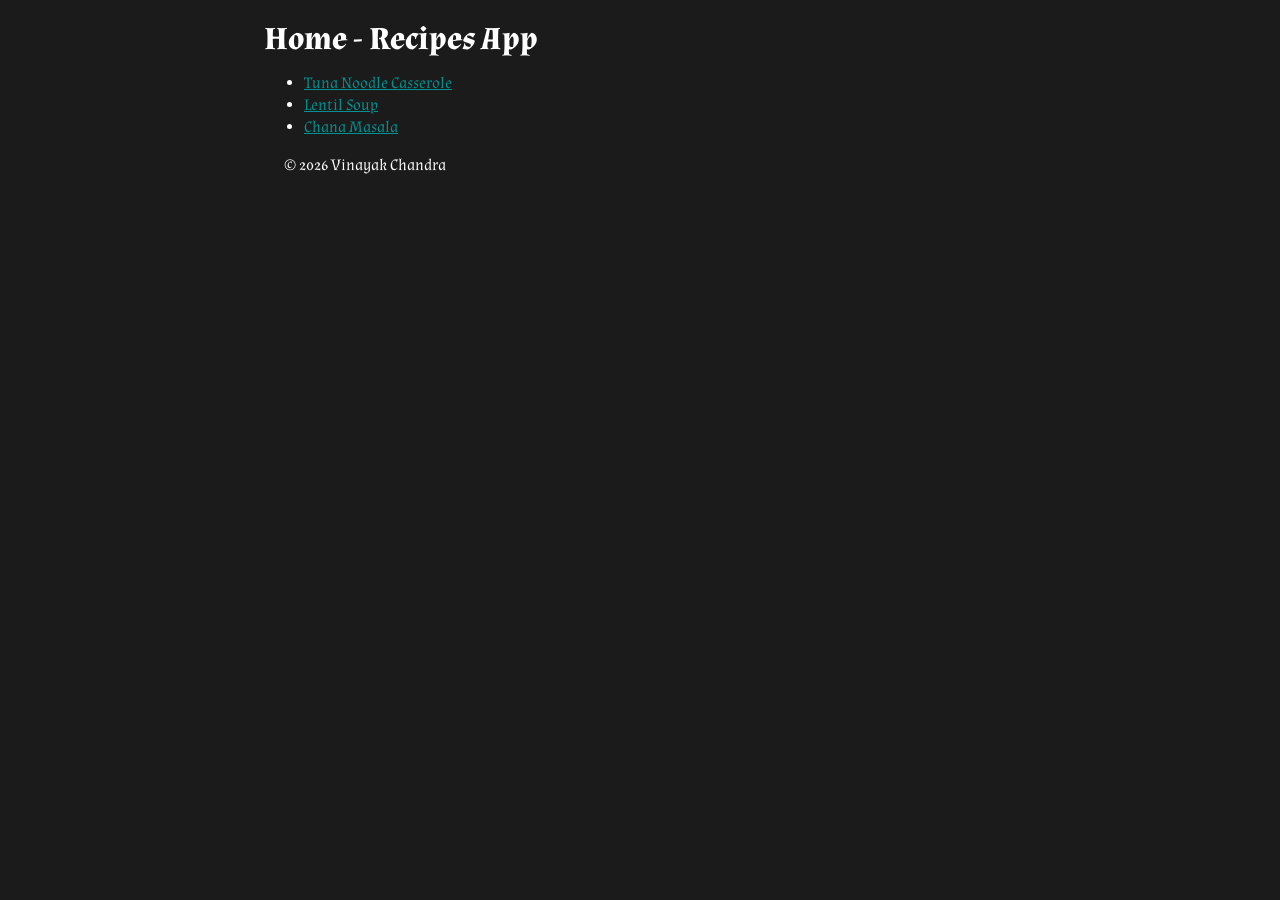
<file: index.html>
<!doctype html>
<html lang="en">
  <head>
    <meta charset="UTF-8" />
    <meta name="viewport" content="width=device-width, initial-scale=1.0" />
    <link rel="stylesheet" href="style.css" />
    <title>Recipes</title>
  </head>
  <body>
    <div class="container">
      <header>
        <h1>Home - Recipes App</h1>
      </header>

      <main>
        <ul>
          <li>
            <a href="recipes/1-tuna-noodle-casserole.html"
              >Tuna Noodle Casserole</a
            >
          </li>
          <li><a href="recipes/2-lentil-soup.html">Lentil Soup</a></li>
          <li><a href="recipes/3-chana-masala.html">Chana Masala</a></li>
        </ul>
      </main>

      <footer>
        <p>&copy; 2026 Vinayak Chandra</p>
      </footer>
    </div>
  </body>
</html>
</file>
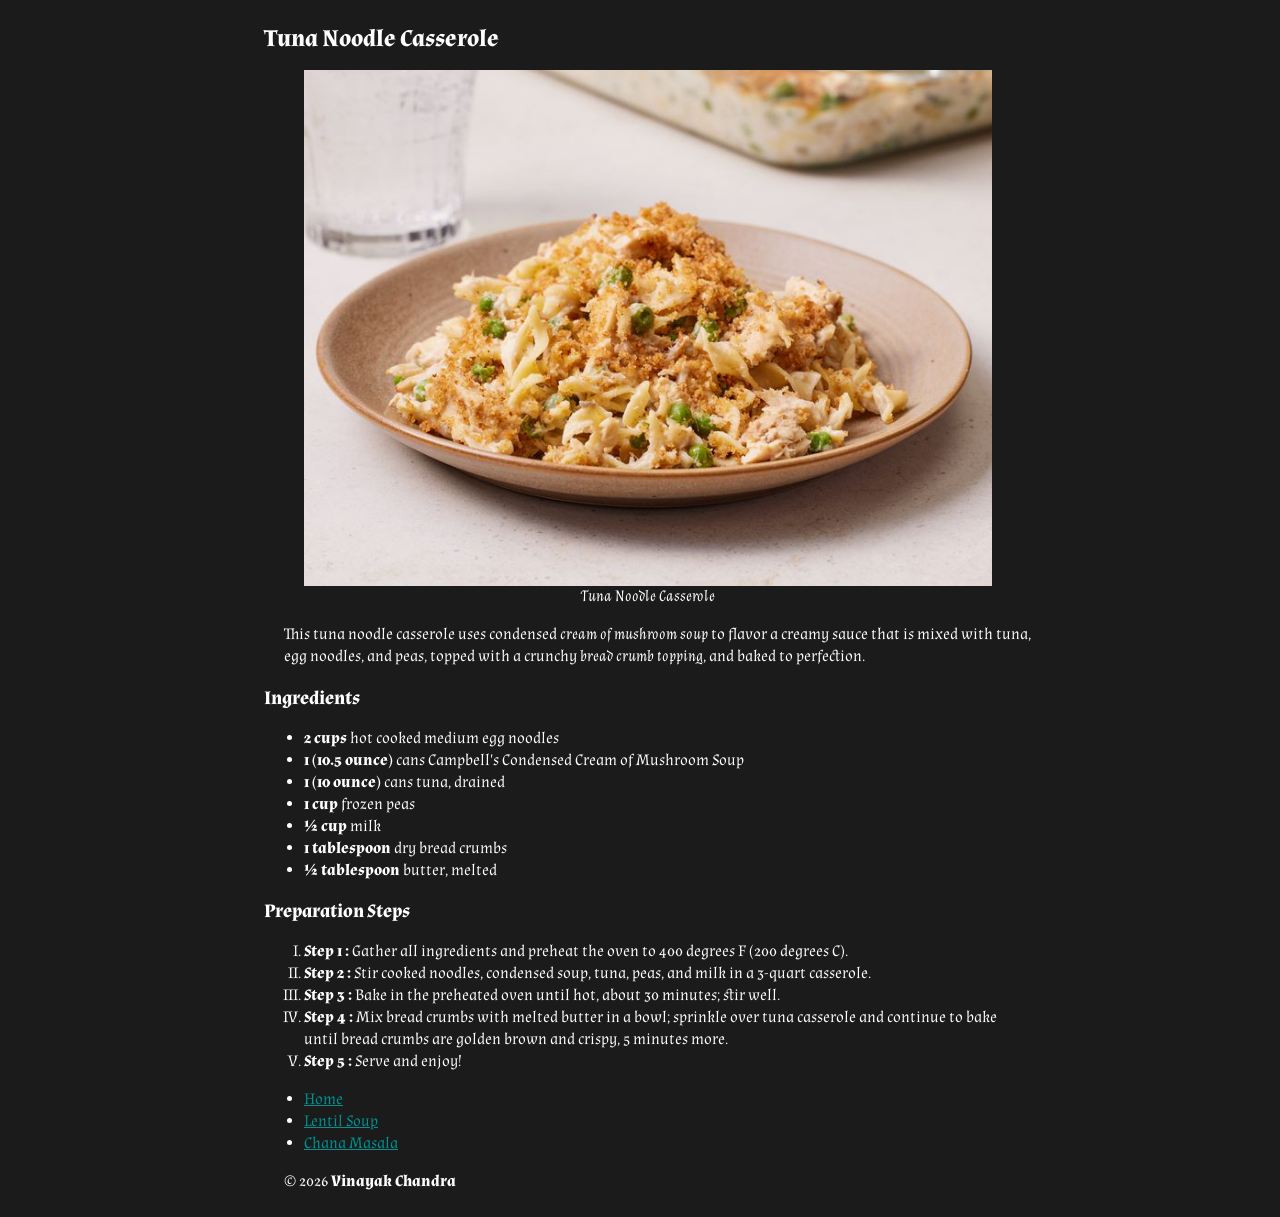
<file: recipes/1-tuna-noodle-casserole.html>
<!doctype html>
<html lang="en">
  <head>
    <meta charset="UTF-8" />
    <meta name="viewport" content="width=device-width, initial-scale=1.0" />
    <link rel="stylesheet" href="../style.css" />
    <title>Tuna Noodle Casserole - Recipes App</title>
  </head>
  <body>
    <div class="container">
      <header>
        <h2><strong>Tuna Noodle Casserole</strong></h2>
      </header>
      <main>
        <figure>
          <img
            src="../assets/images/1-tuna-noodle-casserole.jpg"
            alt="An Image Of The Dish TUNA NOODLE CASSEROLE"
          />
          <figcaption><em>Tuna Noodle Casserole</em></figcaption>
        </figure>

        <p>
          This tuna noodle casserole uses condensed
          <em>cream of mushroom soup</em> to flavor a creamy sauce that is mixed
          with tuna, egg noodles, and peas, topped with a crunchy
          <em>bread crumb topping</em>, and baked to perfection.
        </p>

        <h3><strong>Ingredients</strong></h3>
        <ul>
          <li><strong>2 cups</strong> hot cooked medium egg noodles</li>
          <li>
            <strong>1 (10.5 ounce)</strong> cans Campbell's Condensed Cream of
            Mushroom Soup
          </li>
          <li><strong>1 (10 ounce)</strong> cans tuna, drained</li>
          <li><strong>1 cup</strong> frozen peas</li>
          <li><strong>½ cup</strong> milk</li>
          <li><strong>1 tablespoon</strong> dry bread crumbs</li>
          <li><strong>½ tablespoon</strong> butter, melted</li>
        </ul>

        <h3><strong>Preparation Steps</strong></h3>
        <ol>
          <li>
            <strong>Step 1 :</strong> Gather all ingredients and preheat the
            oven to 400 degrees F (200 degrees C).
          </li>
          <li>
            <strong>Step 2 :</strong> Stir cooked noodles, condensed soup, tuna,
            peas, and milk in a 3-quart casserole.
          </li>
          <li>
            <strong>Step 3 :</strong> Bake in the preheated oven until hot,
            about 30 minutes; stir well.
          </li>
          <li>
            <strong>Step 4 :</strong> Mix bread crumbs with melted butter in a
            bowl; sprinkle over tuna casserole and continue to bake until bread
            crumbs are golden brown and crispy, 5 minutes more.
          </li>
          <li><strong>Step 5 :</strong> Serve and enjoy!</li>
        </ol>
      </main>

      <footer>
        <ul>
          <li>
            <a href="../index.html">Home</a>
          </li>
          <li><a href="./2-lentil-soup.html">Lentil Soup</a></li>
          <li><a href="./3-chana-masala.html">Chana Masala</a></li>
        </ul>
        <p>&copy; 2026 <strong>Vinayak Chandra</strong></p>
      </footer>
    </div>
  </body>
</html>
</file>
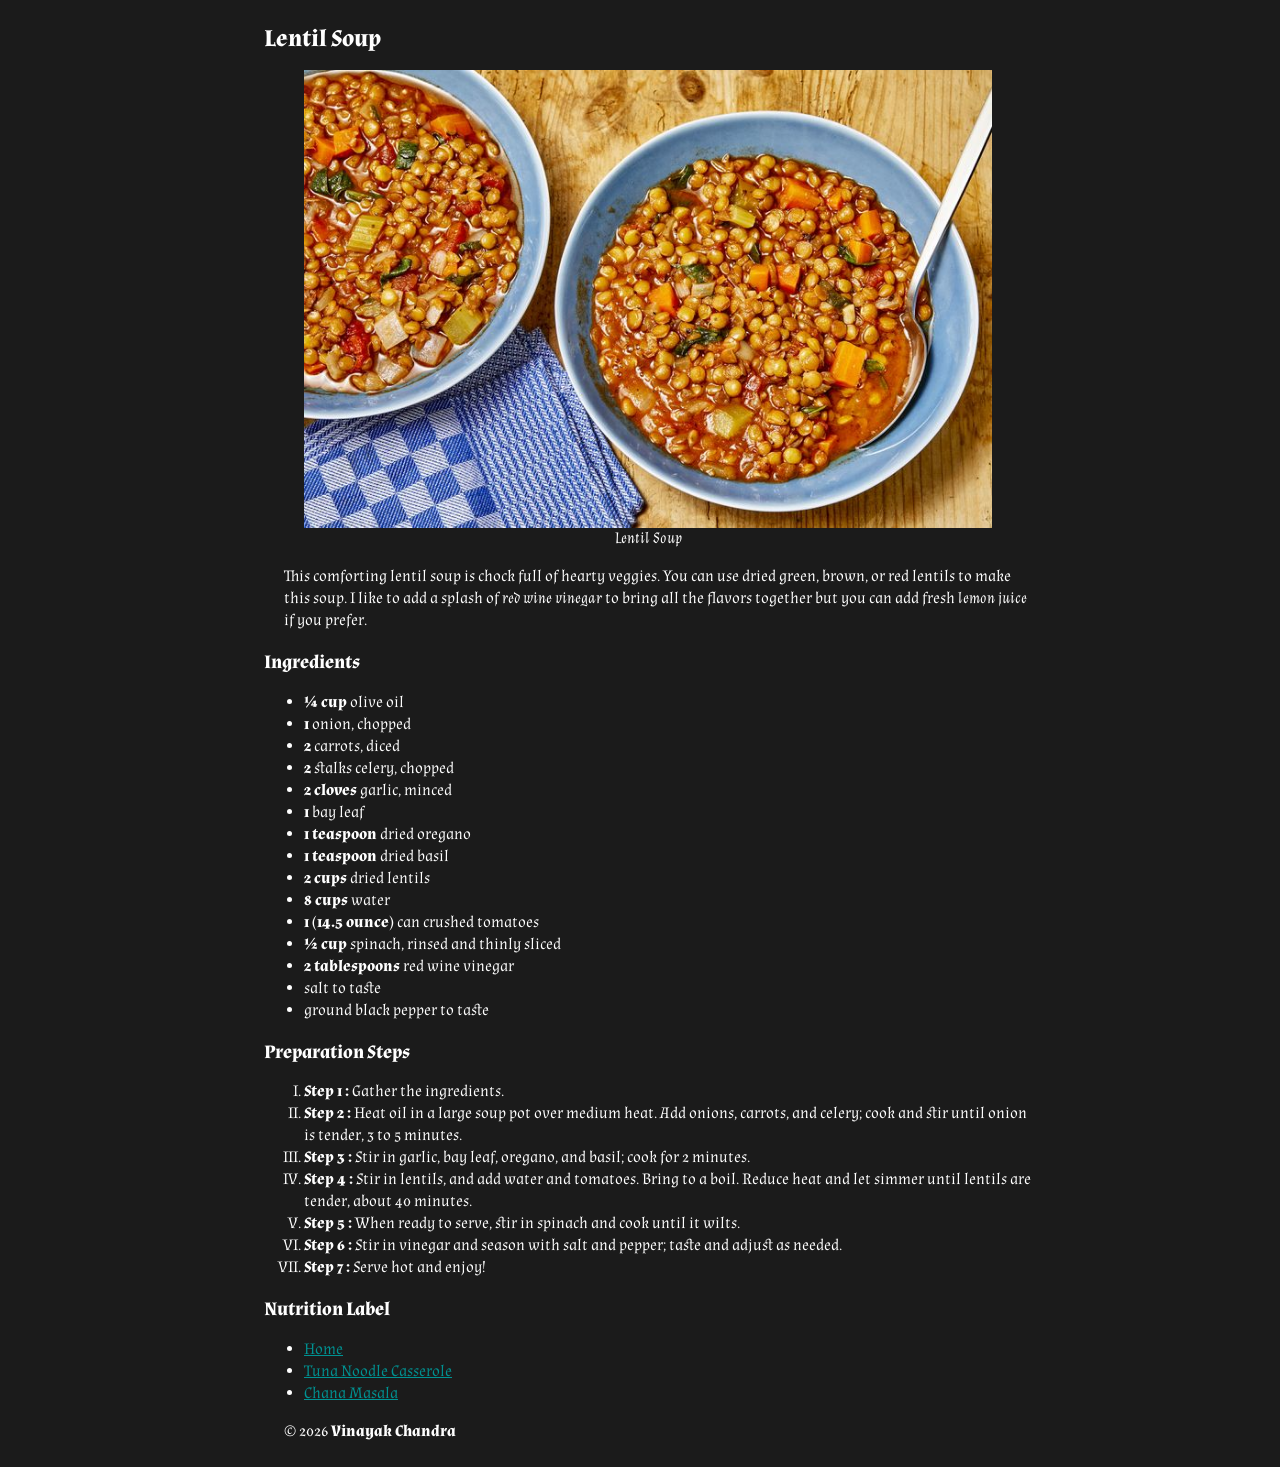
<file: recipes/2-lentil-soup.html>
<!doctype html>
<html lang="en">
  <head>
    <meta charset="UTF-8" />
    <meta name="viewport" content="width=device-width, initial-scale=1.0" />
    <link rel="stylesheet" href="../style.css" />
    <title>Lentil Soup - Recipes App</title>
  </head>
  <body>
    <div class="container">
      <header>
        <h2><strong>Lentil Soup</strong></h2>
      </header>
      <main>
        <figure>
          <img
            src="../assets/images/2-lentil-soup.jpg"
            alt="An Image Of The Dish LENTIL SOUP"
          />
          <figcaption><em>Lentil Soup</em></figcaption>
        </figure>

        <p>
          This comforting lentil soup is chock full of hearty veggies. You can
          use dried green, brown, or red lentils to make this soup. I like to
          add a splash of <em>red wine vinegar</em> to bring all the flavors
          together but you can add fresh <em>lemon juice</em> if you prefer.
        </p>

        <h3><strong>Ingredients</strong></h3>
        <ul>
          <li><strong>¼ cup</strong> olive oil</li>
          <li><strong>1</strong> onion, chopped</li>
          <li><strong>2</strong> carrots, diced</li>
          <li><strong>2</strong> stalks celery, chopped</li>
          <li><strong>2 cloves</strong> garlic, minced</li>
          <li><strong>1</strong> bay leaf</li>
          <li><strong>1 teaspoon</strong> dried oregano</li>
          <li><strong>1 teaspoon</strong> dried basil</li>
          <li><strong>2 cups</strong> dried lentils</li>
          <li><strong>8 cups</strong> water</li>
          <li><strong>1 (14.5 ounce)</strong> can crushed tomatoes</li>
          <li><strong>½ cup</strong> spinach, rinsed and thinly sliced</li>
          <li><strong>2 tablespoons</strong> red wine vinegar</li>
          <li>salt to taste</li>
          <li>ground black pepper to taste</li>
        </ul>

        <h3><strong>Preparation Steps</strong></h3>
        <ol>
          <li><strong>Step 1 :</strong> Gather the ingredients.</li>
          <li>
            <strong>Step 2 :</strong> Heat oil in a large soup pot over medium
            heat. Add onions, carrots, and celery; cook and stir until onion is
            tender, 3 to 5 minutes.
          </li>
          <li>
            <strong>Step 3 :</strong> Stir in garlic, bay leaf, oregano, and
            basil; cook for 2 minutes.
          </li>
          <li>
            <strong>Step 4 :</strong> Stir in lentils, and add water and
            tomatoes. Bring to a boil. Reduce heat and let simmer until lentils
            are tender, about 40 minutes.
          </li>
          <li>
            <strong>Step 5 :</strong> When ready to serve, stir in spinach and
            cook until it wilts.
          </li>
          <li>
            <strong>Step 6 :</strong> Stir in vinegar and season with salt and
            pepper; taste and adjust as needed.
          </li>
          <li><strong>Step 7 :</strong> Serve hot and enjoy!</li>
        </ol>

        <h3><strong>Nutrition Label</strong></h3>
      </main>

      <footer>
        <ul>
          <li>
            <a href="../index.html">Home</a>
          </li>
          <li>
            <a href="./1-tuna-noodle-casserole.html"> Tuna Noodle Casserole </a>
          </li>
          <li><a href="./3-chana-masala.html">Chana Masala</a></li>
        </ul>
        <p>&copy; 2026 <strong>Vinayak Chandra</strong></p>
      </footer>
    </div>
  </body>
</html>
</file>
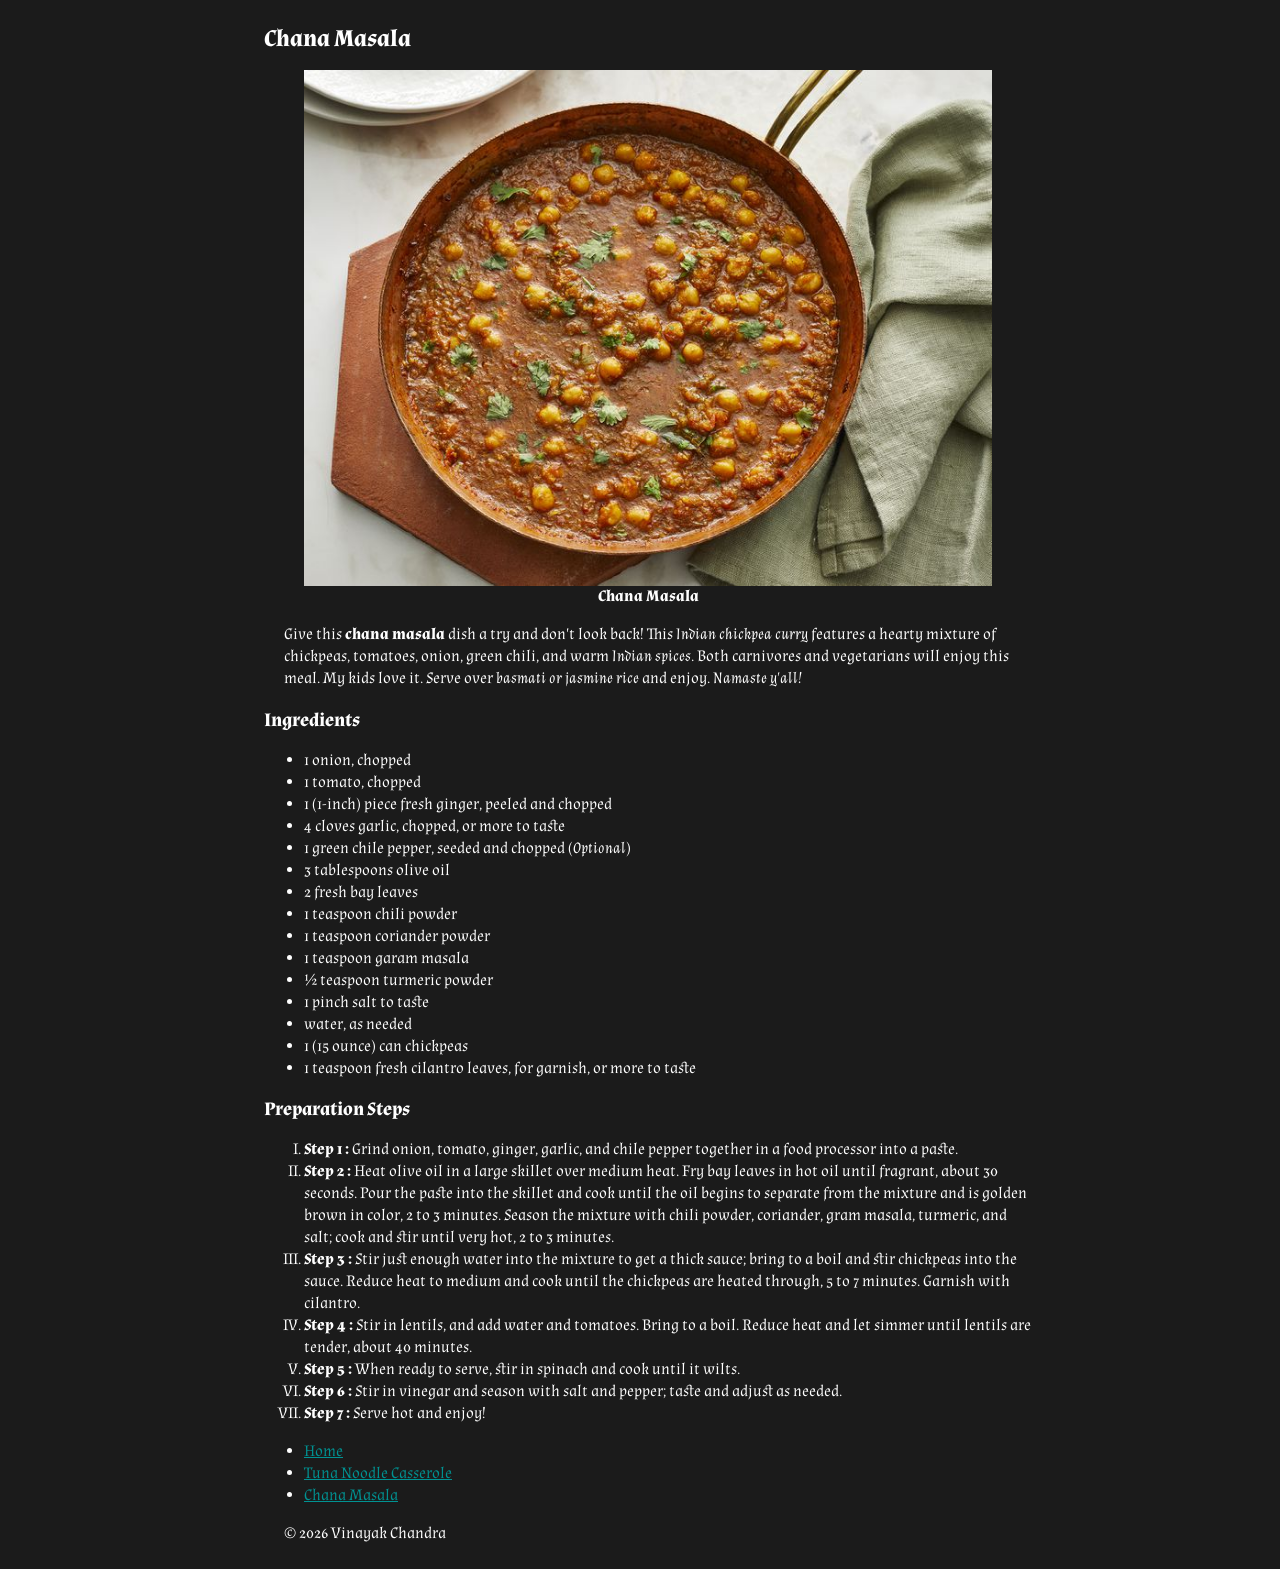
<file: recipes/3-chana-masala.html>
<!doctype html>
<html lang="en">
  <head>
    <meta charset="UTF-8" />
    <meta name="viewport" content="width=device-width, initial-scale=1.0" />
    <link rel="stylesheet" href="../style.css" />
    <title>Chana Masala - Recipes App</title>
  </head>
  <body>
    <div class="container">
      <header>
        <h2>Chana Masala</h2>
      </header>
      <main>
        <figure>
          <img
            src="../assets/images/3-chana-masala.jpg"
            alt="An Image Of The Dish LENTIL SOUP"
          />
          <figcaption><strong>Chana Masala</strong></figcaption>
        </figure>

        <p>
          Give this <strong>chana masala</strong> dish a try and don't look
          back! This <em>Indian chickpea curry</em> features a hearty mixture of
          chickpeas, tomatoes, onion, green chili, and warm
          <em>Indian spices</em>. Both carnivores and vegetarians will enjoy
          this meal. My kids love it. Serve over
          <em>basmati or jasmine rice</em> and enjoy. <em>Namaste y'all!</em>
        </p>

        <h3>Ingredients</h3>
        <ul>
          <li>1 onion, chopped</li>
          <li>1 tomato, chopped</li>
          <li>1 (1-inch) piece fresh ginger, peeled and chopped</li>
          <li>4 cloves garlic, chopped, or more to taste</li>
          <li>1 green chile pepper, seeded and chopped (<em>Optional</em>)</li>
          <li>3 tablespoons olive oil</li>
          <li>2 fresh bay leaves</li>
          <li>1 teaspoon chili powder</li>
          <li>1 teaspoon coriander powder</li>
          <li>1 teaspoon garam masala</li>
          <li>½ teaspoon turmeric powder</li>
          <li>1 pinch salt to taste</li>
          <li>water, as needed</li>
          <li>1 (15 ounce) can chickpeas</li>
          <li>
            1 teaspoon fresh cilantro leaves, for garnish, or more to taste
          </li>
        </ul>

        <h3>Preparation Steps</h3>
        <ol>
          <li>
            <strong>Step 1 :</strong> Grind onion, tomato, ginger, garlic, and
            chile pepper together in a food processor into a paste.
          </li>
          <li>
            <strong>Step 2 :</strong> Heat olive oil in a large skillet over
            medium heat. Fry bay leaves in hot oil until fragrant, about 30
            seconds. Pour the paste into the skillet and cook until the oil
            begins to separate from the mixture and is golden brown in color, 2
            to 3 minutes. Season the mixture with chili powder, coriander, gram
            masala, turmeric, and salt; cook and stir until very hot, 2 to 3
            minutes.
          </li>
          <li>
            <strong>Step 3 :</strong> Stir just enough water into the mixture to
            get a thick sauce; bring to a boil and stir chickpeas into the
            sauce. Reduce heat to medium and cook until the chickpeas are heated
            through, 5 to 7 minutes. Garnish with cilantro.
          </li>
          <li>
            <strong>Step 4 :</strong> Stir in lentils, and add water and
            tomatoes. Bring to a boil. Reduce heat and let simmer until lentils
            are tender, about 40 minutes.
          </li>
          <li>
            <strong>Step 5 :</strong> When ready to serve, stir in spinach and
            cook until it wilts.
          </li>
          <li>
            <strong>Step 6 :</strong> Stir in vinegar and season with salt and
            pepper; taste and adjust as needed.
          </li>
          <li><strong>Step 7 :</strong> Serve hot and enjoy!</li>
        </ol>
      </main>

      <footer>
        <ul>
          <li>
            <a href="../index.html">Home</a>
          </li>
          <li>
            <a href="./1-tuna-noodle-casserole.html">Tuna Noodle Casserole</a>
          </li>
          <li><a href="./3-chana-masala.html">Chana Masala</a></li>
        </ul>
        <p>&copy; 2026 Vinayak Chandra</p>
      </footer>
    </div>
  </body>
</html>
</file>
<file: style.css>
@import url("https://fonts.googleapis.com/css2?family=Poppins:ital,wght@0,100;0,200;0,300;0,400;0,500;0,600;0,700;0,800;0,900;1,100;1,200;1,300;1,400;1,500;1,600;1,700;1,800;1,900&display=swap");
@import url("https://fonts.googleapis.com/css2?family=Poppins:ital,wght@0,100;0,200;0,300;0,400;0,500;0,600;0,700;0,800;0,900;1,100;1,200;1,300;1,400;1,500;1,600;1,700;1,800;1,900&family=Quintessential&display=swap");
@import url("https://fonts.googleapis.com/css2?family=Almendra:ital,wght@0,400;0,700;1,400;1,700&family=Poppins:ital,wght@0,100;0,200;0,300;0,400;0,500;0,600;0,700;0,800;0,900;1,100;1,200;1,300;1,400;1,500;1,600;1,700;1,800;1,900&family=Quintessential&display=swap");

* {
  line-height: 22px;
  font-family: "Almendra";
  /* width: 60vw; */
}
figure {
  display: flex;
  flex-direction: column;
  align-items: center;
  justify-content: center;
}

img {
  width: 100%;
  height: auto;
}

body {
  background-color: #1b1b1b;
  color: white;
  display: flex;
  justify-content: center;
  align-items: center;
  width: 100vw;
}

.container {
  width: clamp(320px, 60vw, 900px);
  margin: 0 auto;
}

a {
  color: rgb(0, 146, 146);
}

p {
  margin-left: 20px;
}

ol {
  list-style: upper-roman;
}
</file>
